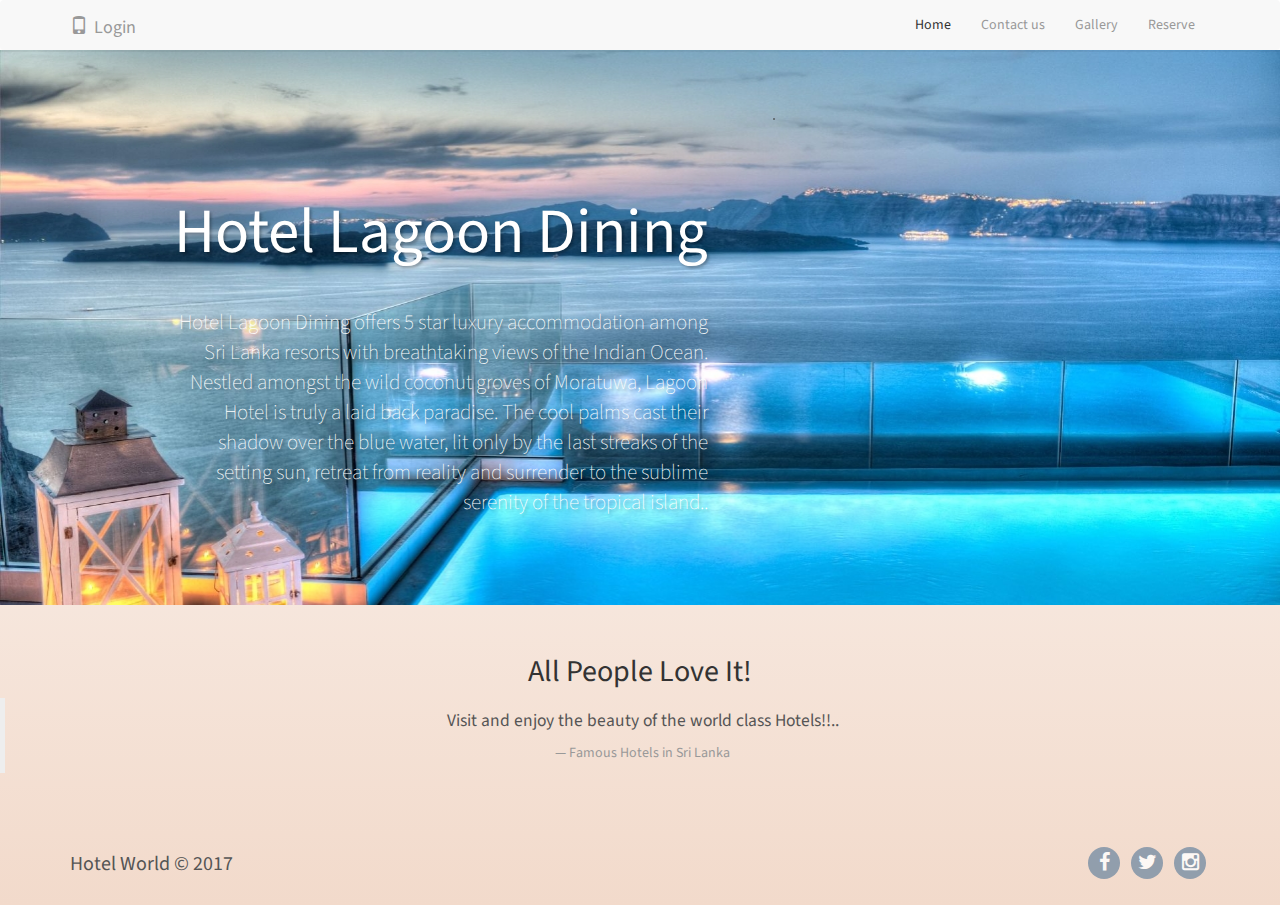
<file: view/index.html>
<!DOCTYPE html>
<html>

<head>
    <meta charset="utf-8">
    <meta name="viewport" content="width=device-width, initial-scale=1.0">
    <title>Hotel Lagoon Dining</title>
    <link rel="stylesheet" href="assets/bootstrap/css/bootstrap.min.css">
    <link rel="stylesheet" href="assets/fonts/font-awesome.min.css">
    <link rel="stylesheet" href="assets/css/user.css">
</head>
<body style="background: linear-gradient(white,#F2DACB)">

    <nav class="navbar navbar-default">
        <div class="container">
            <div class="navbar-header"><a class="navbar-brand navbar-link" href="login.html"><i class="glyphicon glyphicon-phone"></i>Login</a>
                <button class="navbar-toggle collapsed" data-toggle="collapse" data-target="#navcol-1"><span class="sr-only">Toggle navigation</span><span class="icon-bar"></span><span class="icon-bar"></span><span class="icon-bar"></span></button>
            </div>
            <div class="collapse navbar-collapse" id="navcol-1">
                <ul class="nav navbar-nav navbar-right">
                    <li class="active" role="presentation"><a href="index.html">Home</a></li>
                    <li role="presentation"><a href="Contact.html">Contact us</a></li>
                    <li role="presentation"><a href="gallery.html">Gallery</a></li>
                    <li role="presentation"><a href="reserve.html">Reserve</a></li>


                </ul>
            </div>
        </div>
    </nav>


    <div class="jumbotron hero">
        <div class="container">
            <div class="row">
                <div class="col-md-4 col-md-push-7 phone-preview">
                    <div class="iphone-mockup">
                        <div class="screen"></div>
                    </div>
                </div>
                <div class="col-md-6 col-md-pull-3 get-it">
                    <h1>Hotel Lagoon Dining</h1>
                    <p>Hotel Lagoon Dining offers 5 star luxury accommodation among Sri Lanka resorts with breathtaking views of the Indian Ocean. Nestled amongst the
                      wild coconut groves of Moratuwa, Lagoon Hotel is truly a laid back paradise. The cool palms cast their shadow over the blue water, lit only by the
                       last streaks of the setting sun, retreat from reality and surrender to the sublime serenity of the tropical island..</p>


                </div>
            </div>
        </div>
    </div>


    <section class="testimonials">
        <h2 class="text-center">All People Love It!</h2>
        <blockquote>
            <p>Visit and enjoy the beauty of the world class Hotels!!..</p>
            <footer>Famous Hotels in Sri Lanka</footer>
        </blockquote>
    </section>






    <footer class="site-footer">
        <div class="container">
            <div class="row">
                <div class="col-sm-6">
                    <h5>Hotel World © 2017</h5></div>
                <div class="col-sm-6 social-icons">
                  <a href="https://www.facebook.com/pages/Hotel-Lagoon-Dining/658820864143210"><i class="fa fa-facebook"></i></a>
                  <a href="#"><i class="fa fa-twitter"></i></a>
                  <a href="#"><i class="fa fa-instagram"></i></a></div>
            </div>
        </div>
    </footer>



    <script src="assets/js/jquery.min.js"></script>
    <script src="assets/bootstrap/js/bootstrap.min.js"></script>
</body>

</html>
</file>
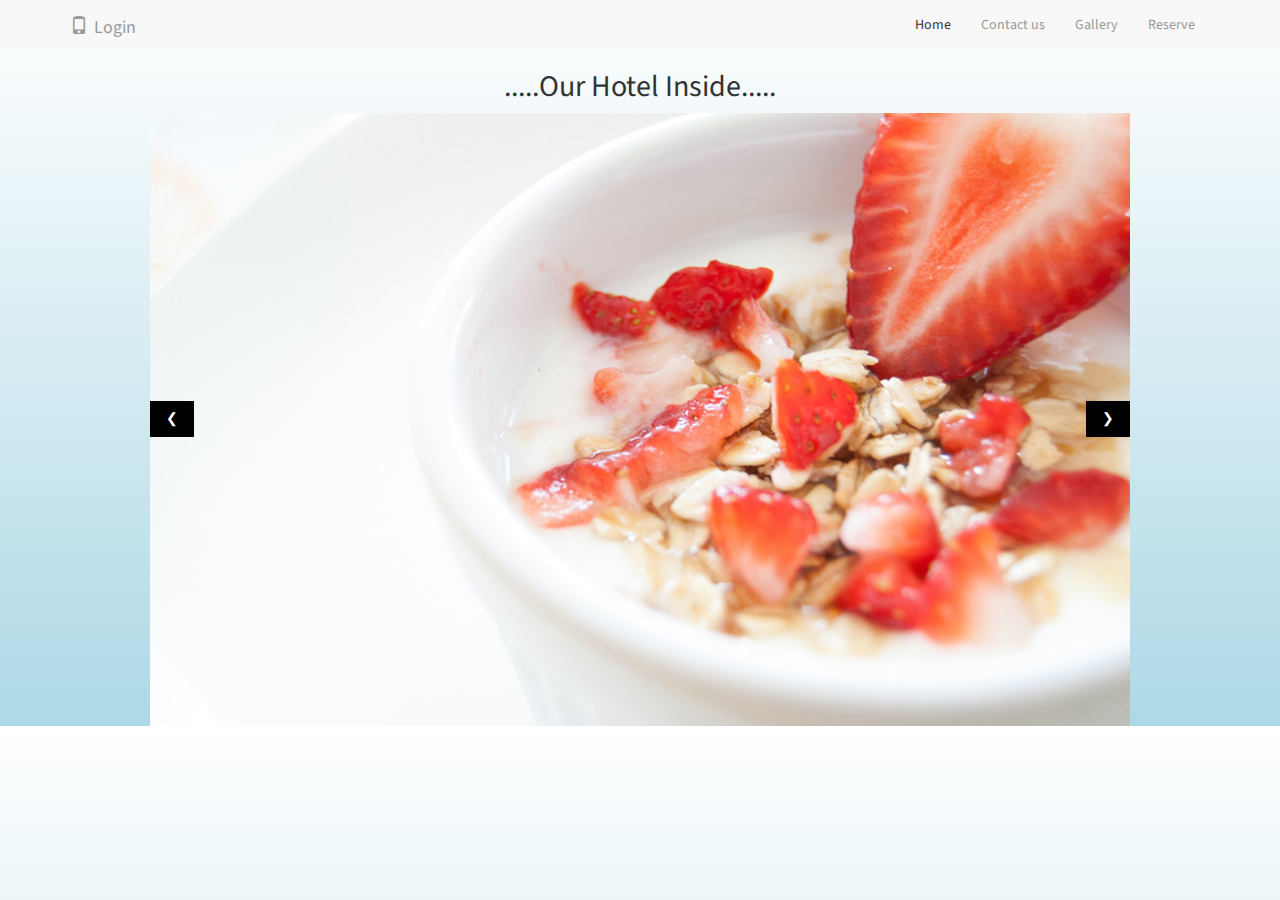
<file: view/gallery.html>
<!DOCTYPE html>
<html>
<title>Hotel Lagoon Dining</title>
<meta name="viewport" content="width=device-width, initial-scale=1">
<link rel="stylesheet" href="https://www.w3schools.com/w3css/4/w3.css">
<link rel="stylesheet" href="assets/bootstrap/css/bootstrap.min.css">
<link rel="stylesheet" href="assets/fonts/font-awesome.min.css">
<link rel="stylesheet" href="assets/css/user.css">
<body style="background: linear-gradient(white, lightblue);">
  <nav class="navbar navbar-default">
      <div class="container">
          <div class="navbar-header"><a class="navbar-brand navbar-link" href="Login.html"><i class="glyphicon glyphicon-phone"></i>Login</a>
              <button class="navbar-toggle collapsed" data-toggle="collapse" data-target="#navcol-1"><span class="sr-only">Toggle navigation</span><span class="icon-bar"></span><span class="icon-bar"></span><span class="icon-bar"></span></button>
          </div>
          <div class="collapse navbar-collapse" id="navcol-1">
              <ul class="nav navbar-nav navbar-right">
                  <li class="active" role="presentation"><a href="index.html">Home</a></li>
                  <li role="presentation"><a href="Contact.html">Contact us</a></li>
                  <li role="presentation"><a href="gallery.html">Gallery</a></li>
                  <li role="presentation"><a href="reserve.html">Reserve</a></li>


              </ul>
          </div>
      </div>
  </nav>

<h2 class="w3-center">.....Our Hotel Inside.....</h2>

<div class="w3-content w3-display-container">
  <img class="mySlides" src="assets/img/slider1.jpg" style="width:100%">
  <img class="mySlides" src="assets/img/slider2.jpg" style="width:100%">
  <img class="mySlides" src="assets/img/slider3.jpg" style="width:100%">
  <img class="mySlides" src="assets/img/slider4.jpg" style="width:100%">
  <img class="mySlides" src="assets/img/slider5.jpg" style="width:100%">
  <img class="mySlides" src="assets/img/slider6.jpg" style="width:100%">

  <button class="w3-button w3-black w3-display-left" onclick="plusDivs(-1)">&#10094;</button>
  <button class="w3-button w3-black w3-display-right" onclick="plusDivs(1)">&#10095;</button>
</div>

<script>
var slideIndex = 1;
showDivs(slideIndex);

function plusDivs(n) {
  showDivs(slideIndex += n);
}

function showDivs(n) {
  var i;
  var x = document.getElementsByClassName("mySlides");
  if (n > x.length) {slideIndex = 1}
  if (n < 1) {slideIndex = x.length}
  for (i = 0; i < x.length; i++) {
     x[i].style.display = "none";
  }
  x[slideIndex-1].style.display = "block";
}
</script>

</body>
</html>
</file>
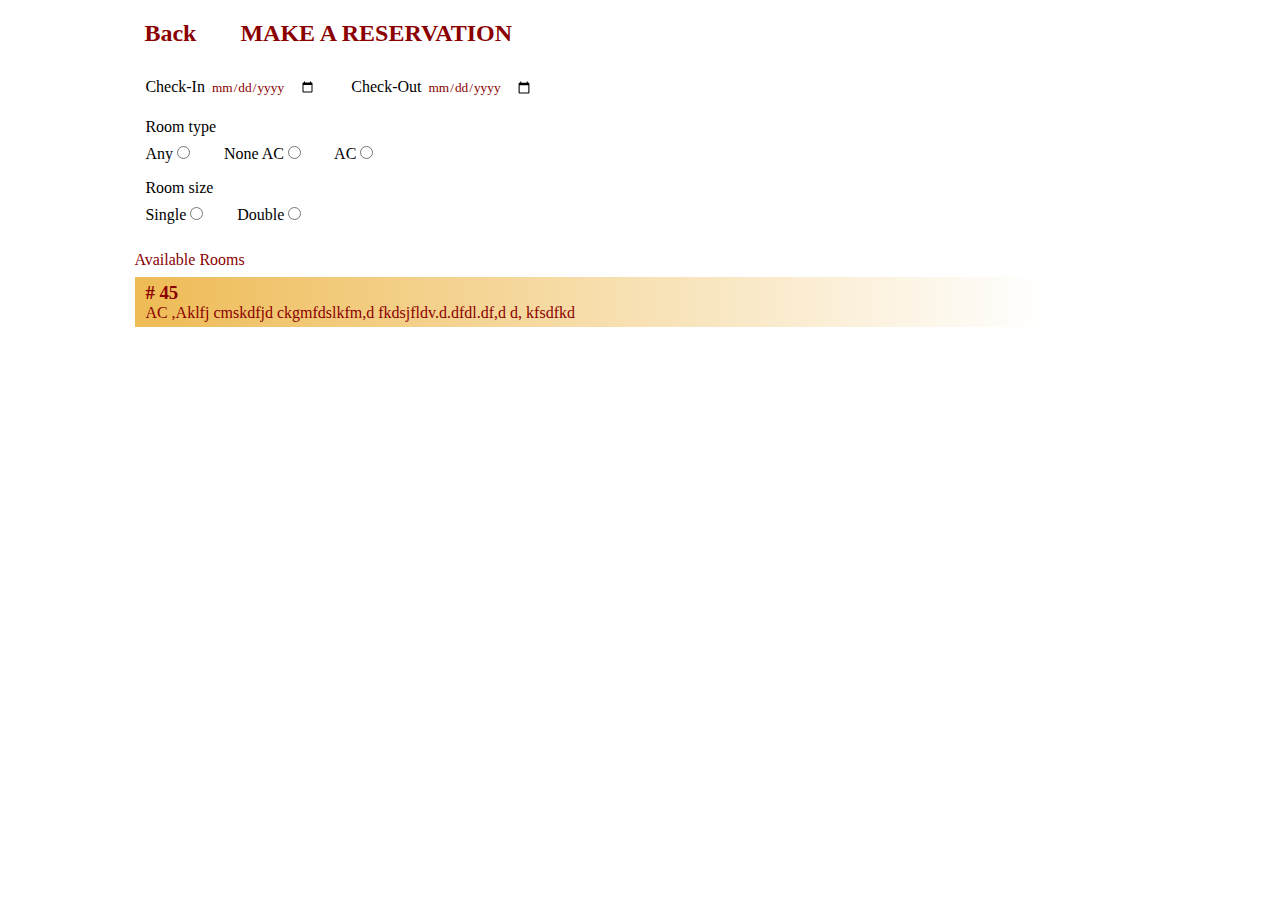
<file: view/reserve.html>
<!DOCTYPE html>
<html lang="en">
<head>
    <meta charset="UTF-8">
    <title>Hotel Lagoon Dining</title>
    <link rel="stylesheet" href="assets/css/reserveStyle.css">
</head>
<body>

<div id="reservation">
    <div class="title_div">
        <h2 class="back_btn">Back</h2>
        <h2>MAKE A RESERVATION</h2>
    </div>

    <form>
        <label for="check_in">Check-In </label>
        <input type="date" name="check_in" id="check_in">
        <label for="check_out">Check-Out </label>
        <input type="date" name="check_out" id="check_out">
        <div class="radio_group">
            <p>Room type</p>
            <label for="any_type" class="radio_label">Any </label>
            <input type="radio" name="room_type" id="any_type" value="any_type">
            <label for="NONE_AC_type" class="radio_label">None AC </label>
            <input type="radio" name="room_type" id="NONE_AC_type" value="NONE_AC_type">
            <label for="AC_type" class="radio_label">AC </label>
            <input type="radio" name="room_type" id="AC_type" value="AC_type">
        </div>
        <div class="radio_group">
            <p>Room size</p>
            <label for="single_size" class="radio_label">Single </label>
            <input type="radio" name="room_size" id="single_size" value="single_size">
            <label  class="radio_label">Double </label>
            <input type="radio" name="room_size" id="double_size" value="double_size">
        </div>
    </form>

    <div id="available_rooms">
        <p>Available Rooms</p>
        <div class="room">
            <h3># 45</h3>
            <p>AC ,Aklfj cmskdfjd ckgmfdslkfm,d fkdsjfldv.d.dfdl.df,d d, kfsdfkd</p>
        </div>
    </div>
</div>

<div id="reserve_detail">
    <div class="title_div">
        <h2 class="back_btn">Back</h2>
        <h2>RESERVATION DETAILS</h2>
    </div>

    <form>
        <div id="room_detail">
            <h3 id="room_no"># 45</h3>
            <p></p>

            <label for="check_in">Check-In </label>
            <input type="date" name="check_in">
            <label for="check_out">Check-Out </label>
            <input type="date" name="check_out">
        </div>
        <hr>
        <div class="radio_group">
            <p><b>Meal type</b></p>
            <label for="stay_only_type" class="radio_label">Stay only </label>
            <input type="radio" name="meal_type" id="stay_only_type">
            <label for="breakfast_type" class="radio_label">Breakfast only </label>
            <input type="radio" name="meal_type" id="Breakfast_type">
            <label for="HB_type" class="radio_label">HB </label>
            <input type="radio" name="meal_type" id="HB_type">
            <label for="FB_type" class="radio_label">FB </label>
            <input type="radio" name="meal_type" id="FB_type">
        </div>
        <div class="radio_group">
            <p><b>Meal preference</b></p>
            <label for="none_veg" class="radio_label">None vegitable </label>
            <input type="radio" name="meal_pre" id="none_veg">
            <label for="veg_meal" class="radio_label">Vegitable </label>
            <input type="radio" name="meal_pre" id="veg_meal">
        </div>
        <hr>
        <div id="meal_fee_div"></div>
        <hr>

        <p><b>Customer details</b></p>
        <label for="customer_name" class="text_label">Name </label>
        <input type="text" name="customer_name" id="customer_name">
        <br>
        <label for="customer_ID" class="text_label">ID</label>
        <input type="text" name="customer_ID" id="customer_ID">
        <label for="customer_VISA" class="text_label">VISA </label>
        <input type="text" name="customer_VISA" id="customer_VISA">
        <p style="display:inline; color:#777;">( Optional both )</p>
        <br>
        <label for="customer_add" class="text_label">Address </label>
        <input type="text" name="customer_add" id="customer_add">
        <br>
        <label for="customer_phone" class="text_label">Telephone </label>
        <input type="text" name="customer_telephone" id="customer_phone">
        <br>
        <h2 id="reserve_btn">RESERVE</h2>
    </form>
</div>

<script src="../script/general.js" type="text/javascript" charset="utf-8"></script>
<script src="../library/jquery-3.2.1.min.js" type="text/javascript" charset="utf-8"></script>
<script src="../script/customerScript.js" type="text/javascript" charset="utf-8"></script>

</body>
</html>
</file>
<file: view/assets/css/user.css>
.navbar{
  margin-bottom:0;
  border:none;
}

.navbar-brand .glyphicon{
  margin-right:6px;
}

.hero{
  background:url(../../assets/img/background.jpeg) no-repeat center;
  background-size:cover;
  border:none;
}

@media (min-width:992px) {
  .hero .get-it{
    text-align:right;
    margin-top:80px;
    padding-right:30px;
  }
}

@media (max-width:992px) {
  .hero .get-it{
    text-align:center;
  }
}

@media (max-width:992px) {
  .hero .phone-preview{
    text-align:center;
  }
}

.hero .get-it h1, .hero .get-it p{
  color:#fff;
  text-shadow:2px 2px 3px rgba(0,0,0,0.3);
  margin-bottom:40px;
}

.hero .get-it .btn{
  margin-left:10px;
  margin-bottom:10px;
  text-shadow:none;
}

div.iphone-mockup{
  position:relative;
  max-width:250px;
  margin:20px;
  display:inline-block;
}

.iphone-mockup img.device{
  width:100%;
  height:auto;
}

.iphone-mockup .screen{
  position:absolute;
  width:88%;
  height:77%;
  top:12%;
  border-radius:2px;
  left:6%;
  border:1px solid #444;
  background-color:#aaa;
  overflow:hidden;
  background:url(../../assets/img/screen-content-iphone-6.jpg);
  background-size:cover;
  background-position:center;
}

.iphone-mockup .screen:before{
  content:'';
  background-color:#fff;
  position:absolute;
  width:70%;
  height:140%;
  top:-12%;
  right:-60%;
  transform:rotate(-19deg);
  opacity:0.2;
}

.icon-feature{
  text-align:center;
}

.icon-feature .glyphicon{
  font-size:60px;
}

section.features{
  background-color:#369;
  padding:40px 0;
  color:#fff;
}

.features h2{
  color:#fff;
}

.features .icon-features{
  margin-top:15px;
}

.testimonials blockquote{
  text-align:center;

}

section.testimonials{
  margin:50px 0;

}
.contact-form{
    align-items: center;

}

.background{

  background:url(assets/img/backgroundjpeg);

}

.site-footer{
  padding:20px 0;
  text-align:center;
}

@media (min-width:768px) {
  .site-footer h5{
    text-align:left;
  }
}

.site-footer h5{
  color:inherit;
  font-size:20px;
}

.site-footer .social-icons a:hover{
  opacity:1;
}

.site-footer .social-icons a{
  display:inline-block;
  width:32px;
  border:none;
  font-size:20px;
  border-radius:50%;
  margin:4px;
  color:#fff;
  text-align:center;
  background-color:#798FA5;
  height:32px;
  opacity:0.8;
  line-height:32px;
}

@media (min-width:768px) {
  .site-footer .social-icons{
    text-align:right;
  }
}

/* ===========================
   ====== Contact Form =======
   =========================== */

input, textarea {
	padding: 10px;
	border: 1px solid #E5E5E5;
	width: 200px;
	color: #999999;
	box-shadow: rgba(0, 0, 0, 0.1) 0px 0px 8px;
	-moz-box-shadow: rgba(0, 0, 0, 0.1) 0px 0px 8px;
	-webkit-box-shadow: rgba(0, 0, 0, 0.1) 0px 0px 8px;
}

textarea {
	width: 400px;
	height: 150px;
	max-width: 400px;
	line-height: 18px;
}

input:hover, textarea:hover,
input:focus, textarea:focus {
	border-color: 1px solid #C9C9C9;
	box-shadow: rgba(0, 0, 0, 0.2) 0px 0px 8px;
	-moz-box-shadow: rgba(0, 0, 0, 0.2) 0px 0px 8px;
	-webkit-box-shadow: rgba(0, 0, 0, 0.2) 0px 0px 8px;
}

.form label {
	margin-left: 10px;
	color: #999999;
}

/* ===========================
   ====== Submit Button ======
   =========================== */

.submit input {
	width: 100px;
	height: 40px;
	background-color: #474E69;
	color: #FFF;
	border-radius: 3px;
	-moz-border-radius: 3px;
	-webkit-border-radius: 3px;
}
</file>
<file: view/assets/css/reserveStyle.css>
/*----------------header---------------------------------------------*/
body {
    /*background: url('63553012-light-brown-wallpapers.jpg') fixed;*/
}

header p {
    padding: 20px 30px 10px 10px;
    margin:0;
    text-align: right;
}
header #log_in:hover {
    color: coral;
    cursor: pointer;
}

#hotel_name {
    margin: 0;
    text-align: center;
    padding: 0;;
}



/*-----------------------------end of header-----------------------------------*/

/*--------------------------container------------------------------------------*/

#container {
    text-align: center;
    width: 100%;
}

#quote {
    margin: 50px 100px;
    color: brown;
}

#hotel_pic img{
    width : 90%;
    margin: 20px 0;
}

#facility_div {
    margin: 5px;
    color: darkred;
}

.facilities {
    background: -webkit-linear-gradient(0deg, transparent 1%, white , transparent 99%);
}

.facilities p, .facilities h3 {
    margin: 5px;
}

#make_reservation {
    border: solid 1px white;
    color: darkred;
    margin: 30px 5%;
}
#make_reservation h2:hover {
    color: chocolate;
    cursor: pointer;
}

/*-------------------------------------reservation--------------------------------------------------------------------*/

#reservation {
    margin: 0;
}

#reservation h2 {
    margin: 10px;
    color: darkred;
    text-align: center;
}

#reservation form {
    margin: 10px 10%;
    padding-left: 10px;
    border: solid 1px white;
}

#reservation input {
    margin: 10px 30px 20px 0;
}

#reservation p {
    margin: 0;
}

#available_rooms {
    margin: 5px 10%;
    color: darkred;
}

#available_rooms .room {
    margin: 7px 0;
    padding: 5px 10px;
    border: solid 1px white;
    background: -webkit-linear-gradient(0deg, #eebb55 , transparent 90%);
}

.room h3 {
    margin: 0;
}

#available_rooms .room:hover {
    cursor: pointer;
    background: -webkit-linear-gradient(0deg, #ffaa55 , transparent 90%);
}

#reservation .title_div h2 {
    display: inline-block;
    margin-right: 30px;
}

#reservation .back_btn:hover {
    cursor: pointer;
    color: chocolate;
}


/*-----------------------------------end of reservations-------------------------------------------------*/

/*------------------------------------reserve details---------------------------------------------------*/

#reserve_detail {
    margin: 0;
    display: none;
}

#reserve_detail h2 {
    margin: 10px;
    color: darkred;
    text-align: center;
}

#reserve_detail form {
    margin: 10px 10%;
    padding: 0 10px;
    border: solid 1px white;
}

#reserve_detail input[type='date'] {
    margin: 5px 30px 5px 5px;
}

#reserve_detail input[type='radio'] {
    margin: 0 5px;
}

#reserve_detail input[type='text'] {
    margin: 5px 30px 5px 5px;
    width: 142px;
}

#reserve_detail #customer_add, #reserve_detail #customer_name {
    width: 429px;
}

#reserve_detail .text_label {
    display: inline-block;
    width: 100px;
}

#reserve_detail #reserve_btn:hover {
    color: coral;
    cursor: pointer;
}

#reserve_detail .title_div h2 {
    display: inline-block;
    margin-right: 30px;
}

#reserve_detail .back_btn:hover {
    cursor: pointer;
    color: chocolate;
}


/*---------------------------common-----------------------------------------------------------------------*/

hr {
    height: 1px;
    background-color: white;
    border: none;
}

input {
    font-family: "Microsoft JhengHei", Calibri;
    background-color: rgba(255, 255, 255, 0.3);
    border: solid 1px white;
    color: darkred;
}

.title_div {
    margin: 10px 10%;
}
</file>
